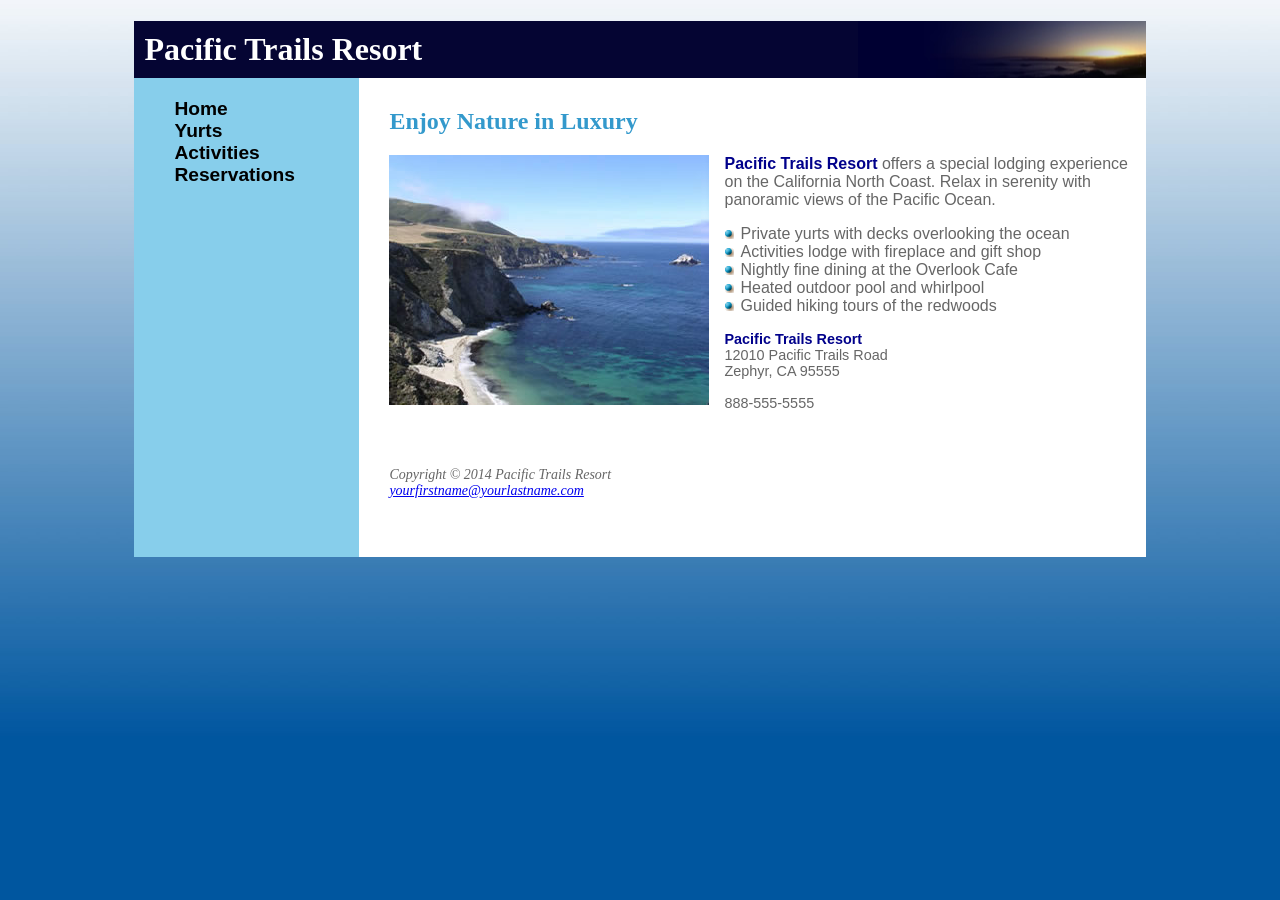
<file: hw2/index.html>
<!DOCTYPE html>
<html lang="en">
<head>
    <title>Pacific Trails Resort</title>
    <meta charset="utf-8">
    <link href="pacific.css" rel="stylesheet">
    <meta name="viewport" content="width=device-width, initial-scale=1.0">
    <!--[if lt IE 9]>
   <script src="http://html5shim.googlecode.com/svn/trunk/html5.js"> </script>   <![endif]-->
</head>
<body>
    <div id="wrapper">
        <header>
            <h1>Pacific Trails Resort</h1>
        </header>
        <nav>
            <ul>
                <li><a href="index.html">Home</a>
                </li>
                <li><a href="yurts.html">Yurts</a>
                </li>
                <li><a href="activities.html">Activities</a>
                </li>
                <li><a href="reservations.html">Reservations</a>
            </ul>
        </nav>
        <div id="content">
            <h2>Enjoy Nature in Luxury</h2>
            <img src="coast.jpg" alt="Pacific Coast">
            <p><span class="resort">Pacific Trails Resort</span> offers a special lodging experience on the California North Coast. Relax in serenity with panoramic views of the Pacific Ocean.</p>
            <ul>
                <li>Private yurts with decks overlooking the ocean</li>
                <li>Activities lodge with fireplace and gift shop</li>
                <li>Nightly fine dining at the Overlook Cafe</li>
                <li>Heated outdoor pool and whirlpool</li>
                <li>Guided hiking tours of the redwoods</li>
            </ul>
            <div id="contact">
                <span class="resort">Pacific Trails Resort</span>
                <br> 12010 Pacific Trails Road
                <br> Zephyr, CA 95555
                <br>
                <br> 888-555-5555
                <br>
                <br>
            </div>
        </div>
        <footer>
            Copyright &copy; 2014 Pacific Trails Resort
            <br>
            <a href="mailto:yourfirstname@yourlastname.com">yourfirstname@yourlastname.com</a>
        </footer>
    </div>
</body>

</html>
</file>
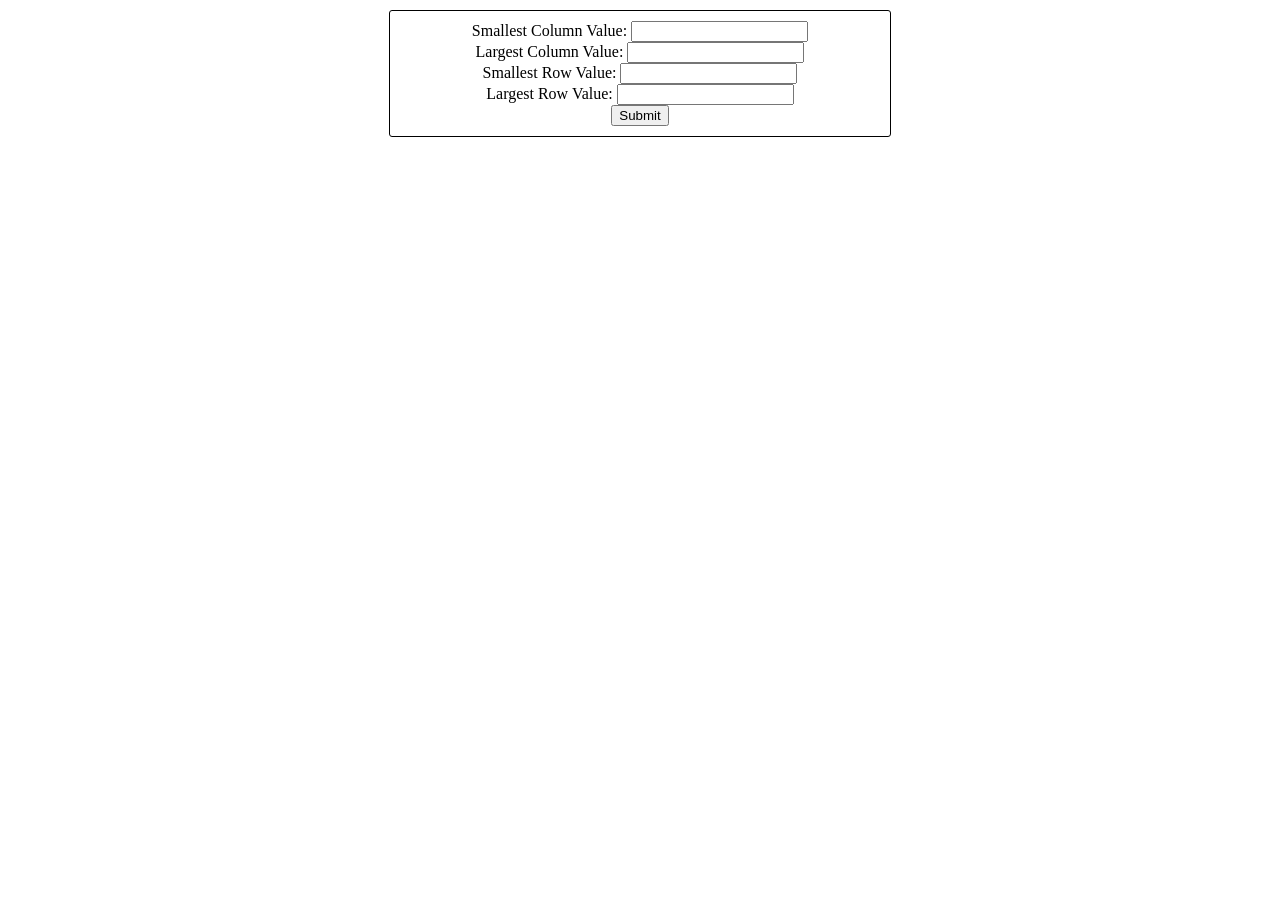
<file: hw3/index.html>
<!--
    Tere Kwong
    10/26/2021

    Webpage that creates a dynamic multiplication table.

    Sources referenced: w3schools

-->

<!DOCTYPE html>
<html lang="en">
<head>
    <title>Multiplication Table</title>
    <meta charset="utf-8">
    <link href="css/style.css" rel="stylesheet">
    <meta name="viewport" content="width=device-width, initial-scale=1.0">
</head>
<body>
    <table id="form">
        <tr>
            <td>
            <form id="frm1" autocomplete="off">
                Smallest Column Value: <input type="text" name="scol"><br>
                Largest Column Value: <input type="text" name="lcol"><br>
                Smallest Row Value: <input type="text" name="srow"><br>
                Largest Row Value: <input type="text" name="lrol"><br>
                <input type="button" onclick="createTable()" value="Submit">
            </form>
            </td>
        </tr>
    </table>

    <p id="error"></p>

    <div id="div1"></div>

    <script src="js/javascript.js"></script>
</body>

</html>
</file>
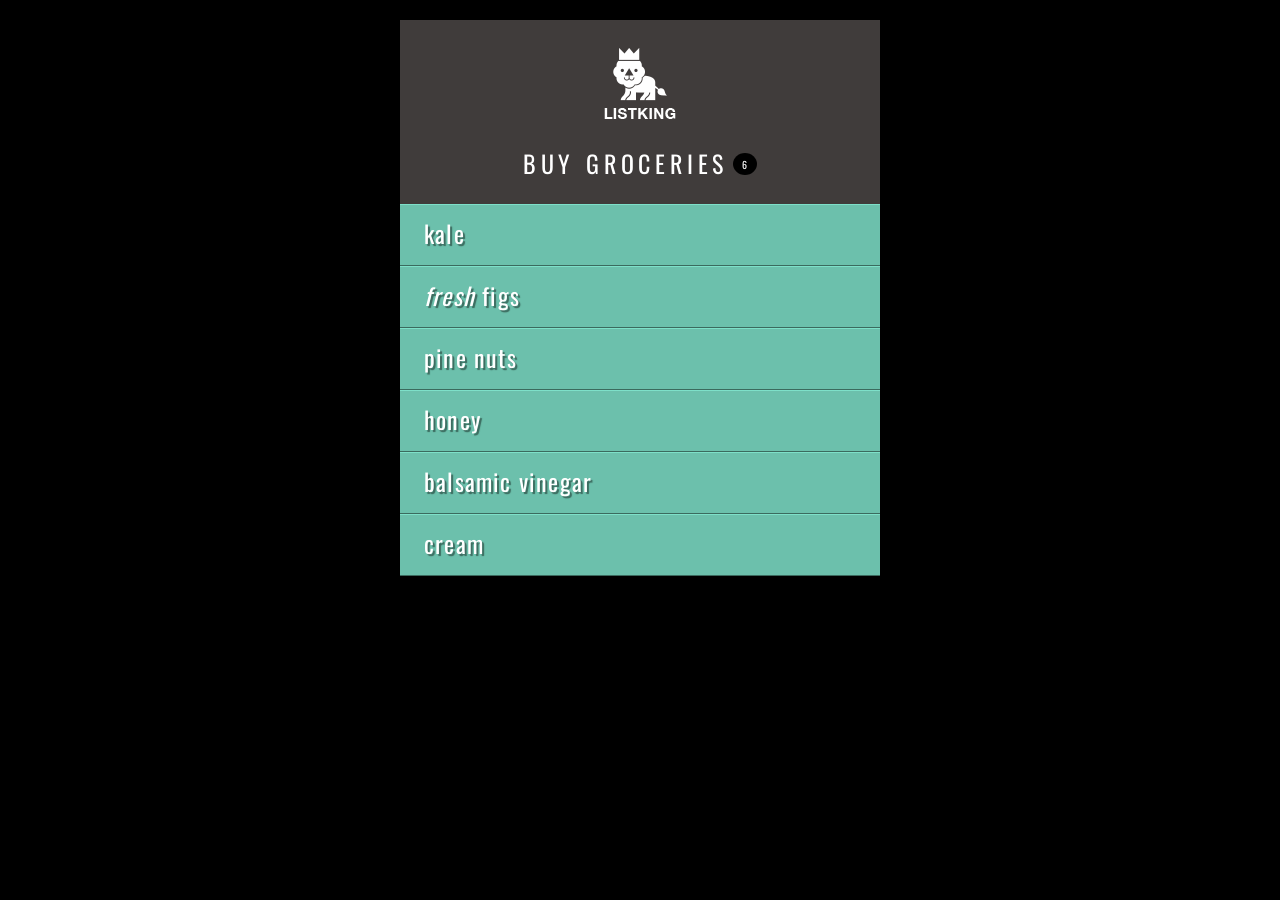
<file: inclass#5/index.html>
<!DOCTYPE html>
<html>
  <head>
    <title>Document Object Model - Example</title>
    <meta name="viewport" content="width=device-width, initial-scale=1.0">
    <link rel="stylesheet" href="css/c05.css">
  </head>
  <body>
    <div id="page">
      <h1 id="header">List</h1>
      <h2>Buy groceries</h2>
      <ul>
        <li id="one"><em>fresh</em> figs</li>
        <li id="two">pine nuts</li>
        <li id="three">honey</li>
        <li id="four">balsamic vinegar</li></ul>
    </div>
    <script src="js/example.js"></script>
  </body>
</html>
</file>
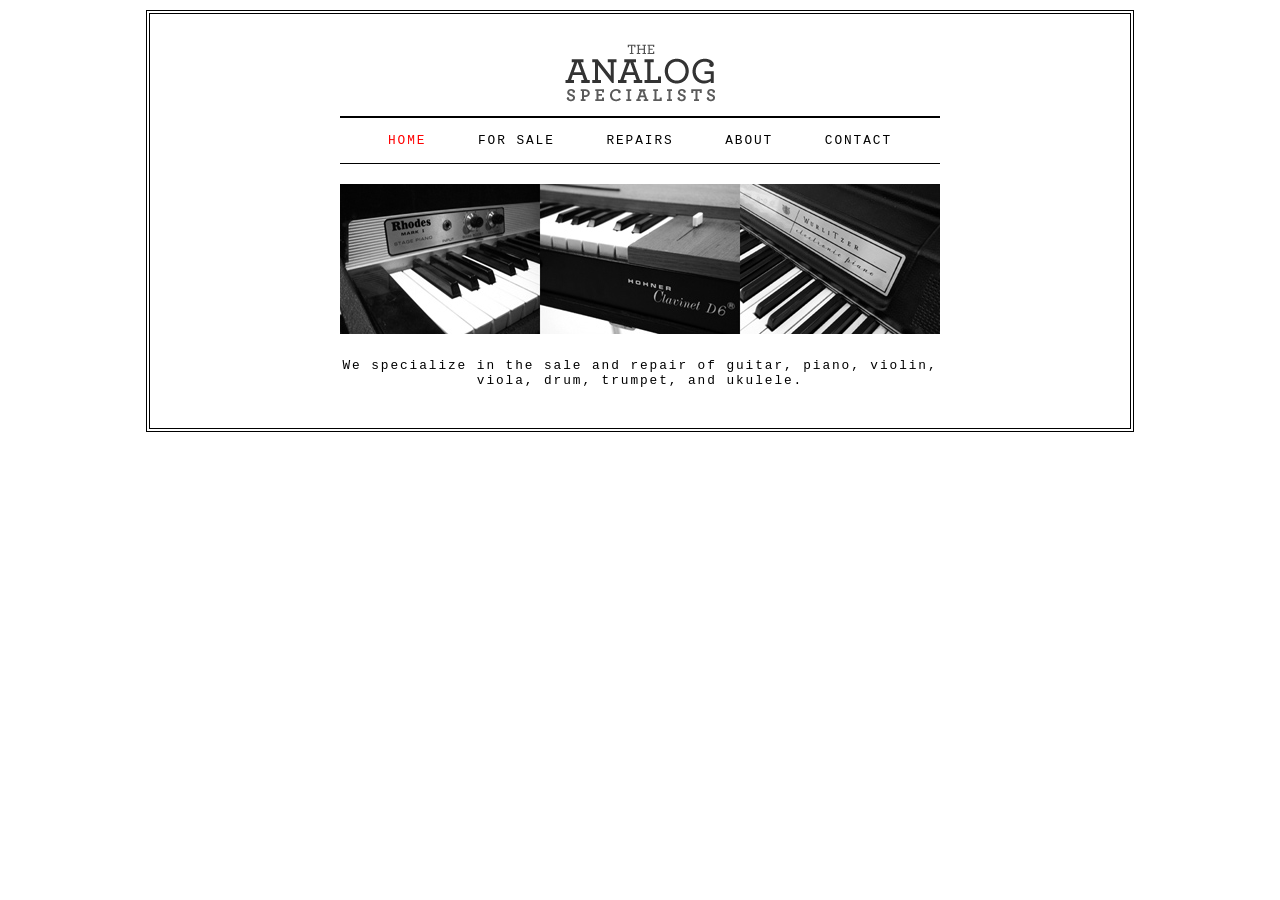
<file: Inclass#2/example.html>
<!DOCTYPE html>
<html>
	<head>
		<link rel="stylesheet" href="styles.css">
		<title>Boxes</title>
	</head>
	<body>
		<div id="page">
			<div id="logo">
				<img src="images/logo.gif" alt="The Specialists" />
			</div>
			<ul id="navigation">
				<li><a href="#" class="on">Home</a></li>
				<li><a href="#">For Sale</a></li>
				<li><a href="#">Repairs</a></li>
				<li><a href="#">About</a></li>
				<li><a href="#">Contact</a></li>
			</ul>
			<p>
				<img src="images/keys.jpg" alt="abcd" />
			</p>
			<p>
				We specialize in the sale and repair of guitar, piano, violin, viola, drum, trumpet, and ukulele.
			</p>
		</div>
	</body>
</html>
</file>
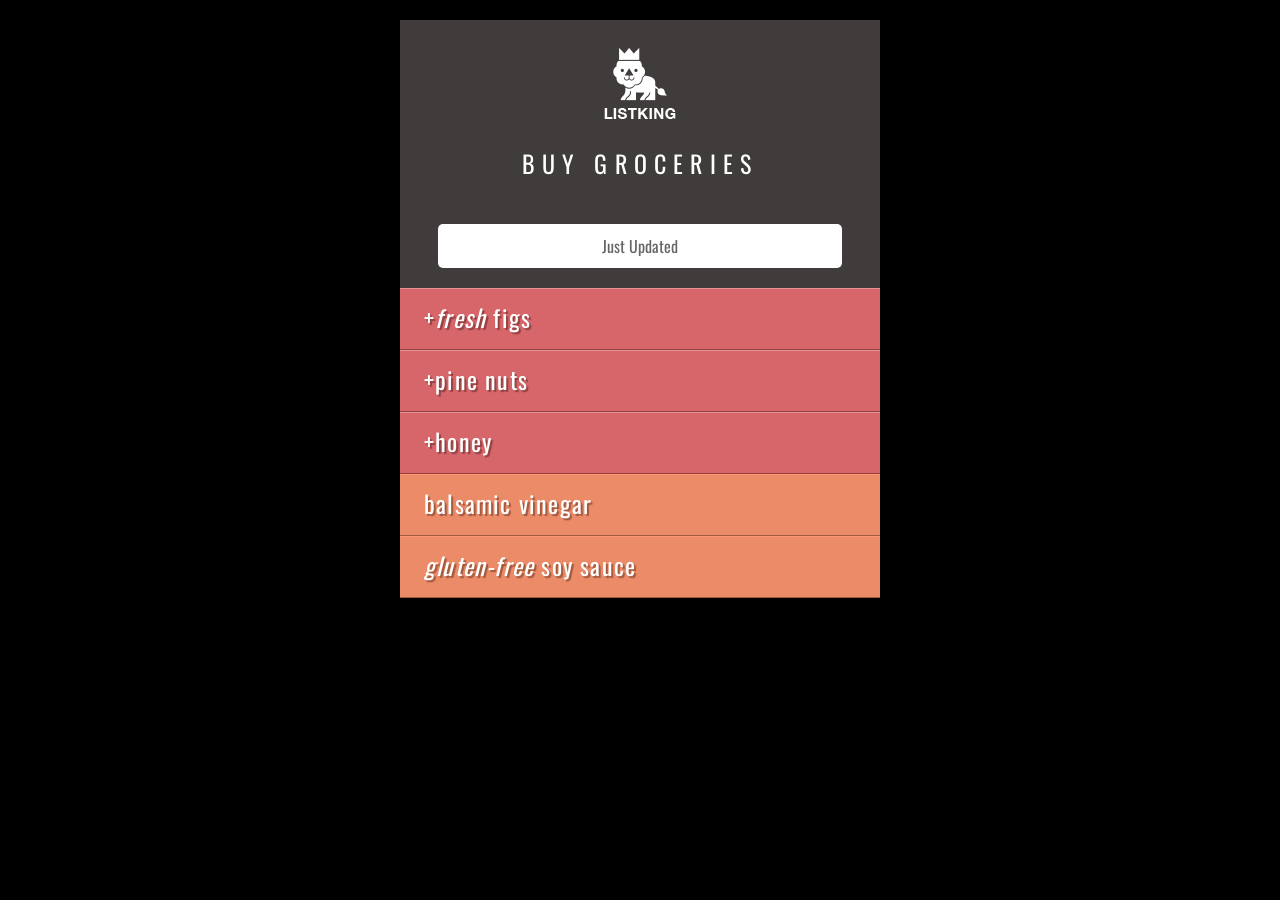
<file: inclass#6/adding-new-content.html>
<!DOCTYPE html>
<html>
  <head>
    <title>Adding New Content</title>
    <link rel="stylesheet" href="css/c07.css" />
  </head>
  <body>
    <div id="page">
      <h1 id="header">List</h1>
      <h2>Buy groceries</h2>
      <ul>
        <li id="one" class="hot"><em>fresh</em> figs</li>
        <li id="two" class="hot">pine nuts</li>
        <li id="three" class="hot">honey</li>
        <li id="four">balsamic vinegar</li>
      </ul>
    </div>
    <script src="https://ajax.googleapis.com/ajax/libs/jquery/3.1.1/jquery.min.js"></script>
    <script src="js/adding-new-content.js"></script>
  </body>
</html>
</file>
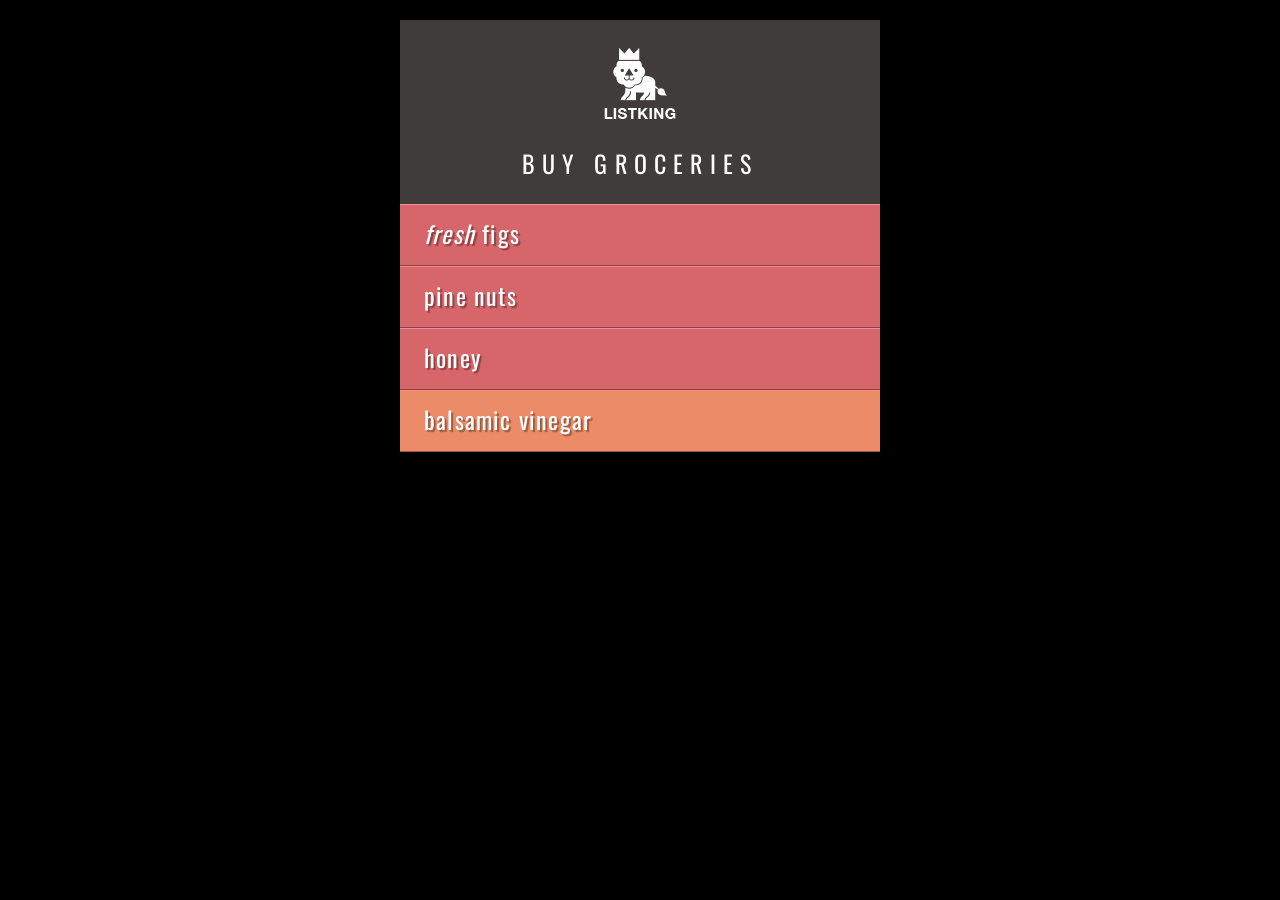
<file: inclass#6/attributes.html>
<!DOCTYPE html>
<html>
  <head>
    <title>Attributes</title>
    <link rel="stylesheet" href="css/c07.css" />
  </head>
  <body>
    <div id="page">
      <h1 id="header">List</h1>
      <h2>Buy groceries</h2>
      <ul>
        <li id="one" class="hot"><em>fresh</em> figs</li>
        <li id="two" class="hot">pine nuts</li>
        <li id="three" class="hot">honey</li>
        <li id="four">balsamic vinegar</li>
      </ul>
    </div>
    <script src="https://ajax.googleapis.com/ajax/libs/jquery/3.1.1/jquery.min.js"></script>
    <script src="js/attributes.js"></script>
  </body>
</html>
</file>
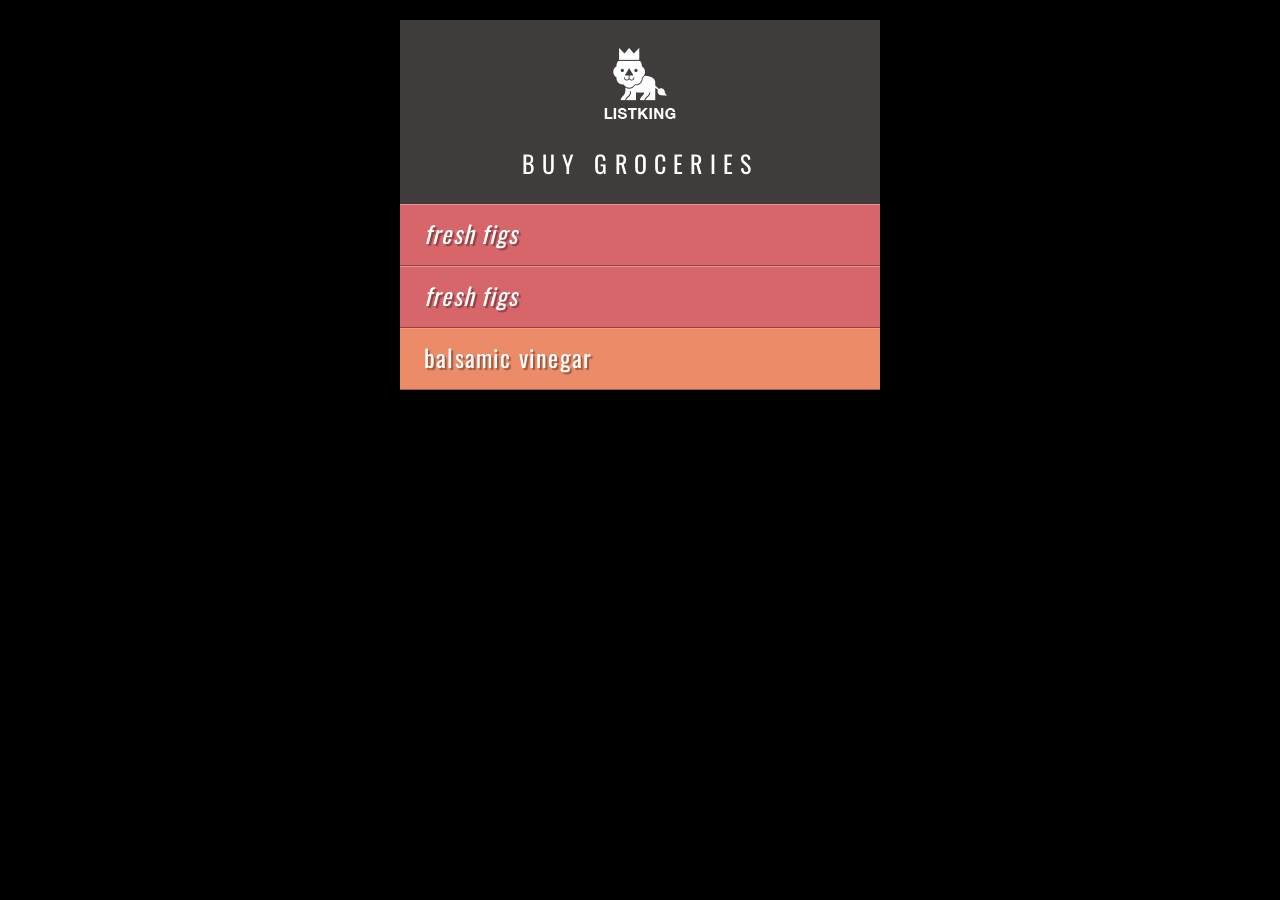
<file: inclass#6/changing-content.html>
<!DOCTYPE html>
<html>
  <head>
    <title> Changing Contents</title>
    <link rel="stylesheet" href="css/c07.css" />
  </head>
  <body>
    <div id="page">
      <h1 id="header">List</h1>
      <h2>Buy groceries</h2>
      <ul>
        <li id="one" class="hot"><em>fresh</em> figs</li>
        <li id="two" class="hot">pine nuts</li>
        <li id="three" class="hot">honey</li>
        <li id="four">balsamic vinegar</li>
      </ul>
    </div>
    <script src="js/jquery-1.11.0.js"></script>
      <script src="https://ajax.googleapis.com/ajax/libs/jquery/3.1.1/jquery.min.js"></script>
    <script src="js/changing-content.js"></script>
  </body>
</html>
</file>
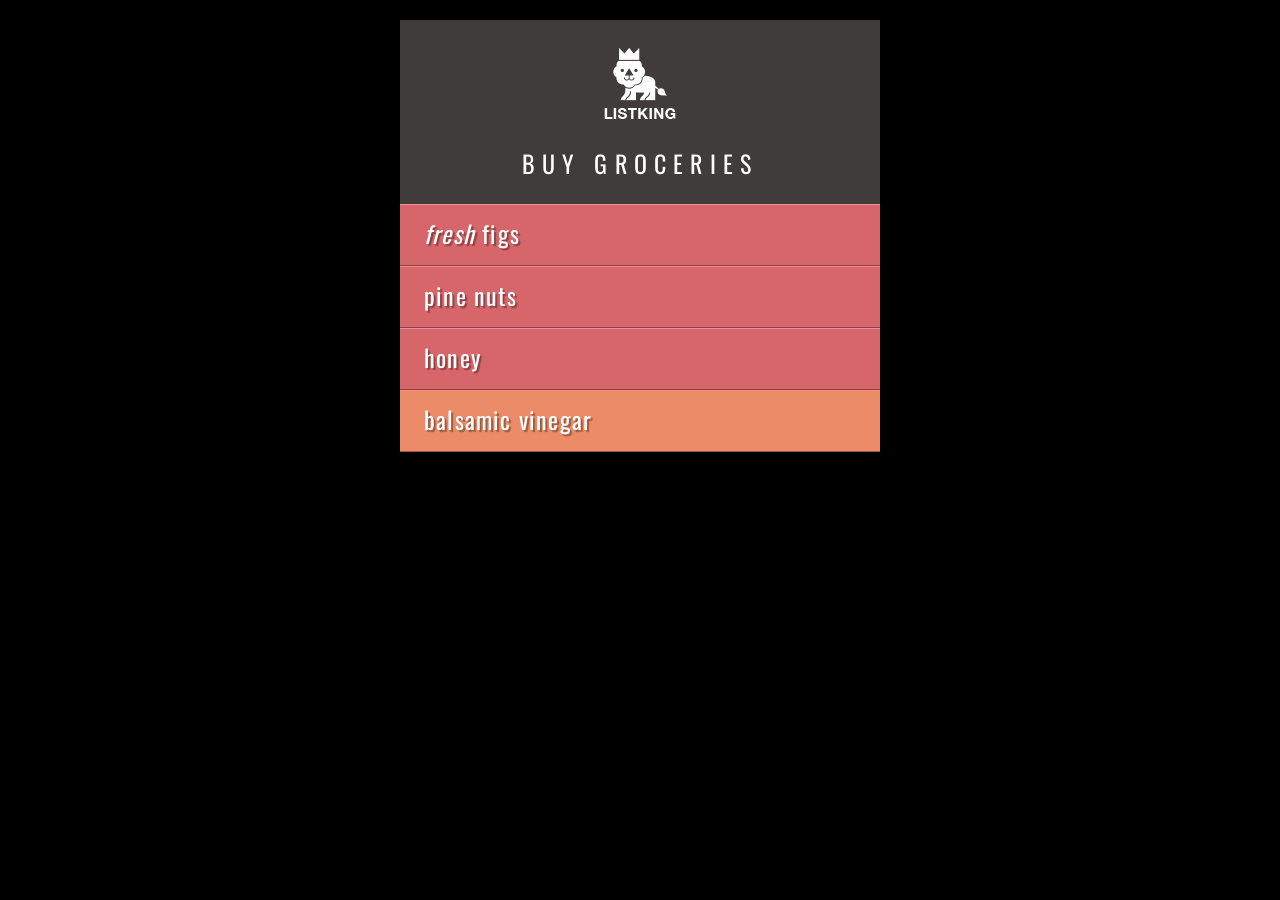
<file: inclass#6/css.html>
<!DOCTYPE html>
<html>
  <head>
    <title>CSS</title>
    <link rel="stylesheet" href="css/c07.css" />
  </head>
  <body>
    <div id="page">
      <h1 id="header">List</h1>
      <h2>Buy groceries</h2>
      <ul>
        <li id="one" class="hot"><em>fresh</em> figs</li>
        <li id="two" class="hot">pine nuts</li>
        <li id="three" class="hot">honey</li>
        <li id="four">balsamic vinegar</li>
      </ul>
    </div>
    <script src="https://ajax.googleapis.com/ajax/libs/jquery/3.1.1/jquery.min.js"></script>
    <script src="js/css.js"></script>
  </body>
</html>
</file>
<file: hw2/pacific.css>
header, hgroup, nav, footer, figure, figcaption, aside, section, article {
	display: block;
}

body {
	/*min-width: 600px;
	margin-left: 10%;
	margin-right: 10%;*/
	background-image: url("ptrbackground.jpg");
	background-color: #00569f;
	color: #666666;
	font-family: Arial, Helvetica, sans-serif;
}

#wrapper {
	min-width: 600px;
	margin: auto;
	width: 80%;
	background-color: skyblue;
}

header {
	color: white;
	background-color: rgb(5, 5, 51);
	background-image: url("sunset.jpg");
	background-repeat: no-repeat;
	background-position: right;
}

#content {
	padding-left: 30px;
	padding-top: 10px;
	background-color: white;
	border-left: 225px solid skyblue;
	/*margin-left: 15%;*/
}

#content img{
	float:left;
	padding-right: 2%;
}

#content ul{
	list-style: inside url("marker.gif");
}

#contact{
	padding-right: 20px;
}

nav {
	margin-right: 30px;
	float: left;
	/*background-color: skyblue;*/
	width: 225px;
}

nav ul {
	text-decoration: none;
	font-size: 1.2em;
	list-style-type: none;
}

nav a {
	color: black;
	font-weight: bold;
	text-decoration: none;
}

nav a:hover {
	color: #FFFFFF;
}

h1 {
	margin-bottom: 0;
	padding: 10px;
}

h2 {
	color: #3399CC;
}

h1,
h2 {
	font-family: Georgia, "Times New Roman", serif;
}

#contact {
	font-size: 90%;
}

dt {
	color: #000033;
}

footer {
	font-size: 14px;
	font-style: italic;
	height: 60px;
	padding-top: 40px;
	padding-bottom: 30px;
	border-left: 225px solid skyblue;
	background-color: white;
	font-family: Georgia, "Times New Roman", serif;
	padding-left: 30px;
}

.resort {
	color: darkblue;
	font-weight: bold;
}
</file>
<file: hw3/css/style.css>
/*
    Tere Kwong
    10/26/2021

    css for index.html

    Sources referenced: w3schools
*/

body {
    min-width: 500px;
    min-height: 500px;
}

/* contains the form and submit button */
#form {
    margin: auto;
}

#form table, tr, td {
    text-align: center;
    width: 480px;
    padding: 10px;
    border: 1px solid black;
    border-radius: 3px;
    border-collapse: collapse;
}

/* the error message that is displayed for invalid inputs*/
#error {
    margin: auto;
    text-align: center;
    padding: 10px;
    font-weight: bold;
    font-size: 20px;
}

/* contains the generated table */
#div1 {
    margin: auto;
    overflow-x: auto;
    overflow-y: auto;
    height: 500px;
    width: 500px;
}

#div1 table {
    background-color: white;
}

#div1 table, th, td {
    border: 1px solid black;
    border-radius: 3px;
}

#div1 th {
    position: sticky;
    top: 0;
    background-color: black;
    color: white;
}

#div1 th:first-child {
    position: sticky;
    left: 0;
}

#div1 td:first-child{
    visibility: hidden;
}

#div1 td {
    text-align: center;
    padding: 3px;
    font-weight:bold;
}

#div1 tr:nth-child(2n + 1){
    background-color: orange;
}

#div1 tr {
    background-color: lightblue;
}
</file>
<file: inclass#5/css/c05.css>
@import url(http://fonts.googleapis.com/css?family=Oswald);

body {
	background-color: #000;
	font-family: 'Oswald', 'Futura', sans-serif;
	margin: 0; 
	padding: 0;}

#page {
	background-color: #403c3b;
	margin: 0 auto 0 auto;}
	/* Responsive page rules at bottom of style sheet */

h1 {
	background-image: url(../images/kinglogo.png);
	background-repeat: no-repeat;
	background-position: center center;
	text-align: center;
	text-indent: -1000%;
	height: 75px;
	line-height: 75px;
	width: 117px;
	margin: 0 auto 0 auto;
	padding: 30px 10px 20px 10px;}

h2 {
	color: #fff;
	font-size: 24px;
	font-weight: normal;
	text-align: center;
	text-transform: uppercase;
	letter-spacing: .2em;
	margin: 0 0 23px 0;}

h2 span {
	border-radius: 50%;
	background-color: #000;
	font-size: 10px;
  text-align: center;
  display: inline-block;
  position: relative;
  top: -5px;
  height: 18px;
  width: 20px;
  margin-left: 5px;
  padding: 4px 0 0 4px;}

ul {
	background-color: #584f4d;
	border:none;
	padding: 0;
	margin: 0;}

li {
	background-color: #ec8b68;
	color: #fff;
	border-top: 1px solid #fe9772;
	border-bottom: 1px solid #9f593f;
	font-size: 24px;
	letter-spacing: .05em;
	list-style-type: none;
	text-shadow: 2px 2px 1px #9f593f;
	height: 50px;
	padding-left: 1em;
	padding-top: 10px;}

.hot {
	background-color: #d7666b;
	color: #fff;
	text-shadow: 2px 2px 1px #914141;
	border-top: 1px solid #e99295;
	border-bottom: 1px solid #914141;}

.cool {
	background-color: #6cc0ac;
	color: #fff;
	text-shadow: 2px 2px 1px #3b6a5e;
	border-top: 1px solid #7ee0c9;
	border-bottom: 1px solid #3b6a5e;}

.complete {
  background-color: #999;
	color: #fff;
	background-image: url("../images/icon-trash.png");
	background-position: center, right;
	background-repeat: no-repeat;
	border-top: 1px solid #666;
	text-shadow: 2px 2px 1px #333;}

li a {
	color: #fff;
	text-decoration: none;
	background-image: url("../images/icon-link.png");
	background-position: center, right;
	background-repeat: no-repeat;
    padding-right: 36px;}

p {
	color: #403c3b; 
	background-color: #fff;
	border-radius: 5px;
	text-align: center;
	padding: 10px;
	margin: 20px auto 20px auto;
	min-width: 20%; 
	max-width: 80%; }

#scriptResults {
	padding-bottom: 10px;}

/* Small screen - acts like the app would */
@media only screen and (max-width: 500px) {
    body {
        background-color: #584f4d;
    }
    #page {
        max-width: 480px;
    }
}
@media only screen and (min-width: 501px) and (max-width: 767px) {
    #page {
        max-width: 480px;
        margin: 20px auto 20px auto;
    }
}
@media only screen and (min-width: 768px) and (max-width: 959px) {
    #page {
        max-width: 480px;
        margin: 20px auto 20px auto;
    }
}
/* Larger screens act like a demo for the app */
@media only screen and (min-width: 960px) {
    #page {
        max-width: 480px;
        margin: 20px auto 20px auto;
   	}
}
@media (-webkit-min-device-pixel-ratio: 2), (min-resolution: 192dpi) { 
    h1{
        background-image: url(../images/2xkinglogo.png);
        background-size: 72px 72px;
    }
}
</file>
<file: Inclass#2/styles.css>
#page {
    border: 4px;
    border-style: double;
    padding: 20px;
    max-width: 940px;
    min-width: 720px;
    margin-left: auto;
    margin-right: auto;
    margin-top: 10px;
    margin-bottom: 10px;
}

#logo {
    width: 150px;
    margin-top: 10px;
    margin-bottom: 10px;
    margin-left: auto;
    margin-right: auto;
}

body {
    font-size: 80%;
    font-family: 'Courier New', Courier, monospace;
    letter-spacing: 0.15em;
    margin: auto;
}

#navigation {
    width: 570px;
    padding: 15px;
    margin-top: 0px;
    margin-bottom: 0px;
    margin-left: auto;
    margin-right: auto;
    border-style: solid;
    border-color: black;
    border-left: none;
    border-right: none;
    border-top-width: 2px;
    border-bottom-width: 1px;
    text-align: center;
} 

li {
    text-align: center;
    display: inline;
    margin-top: 0px;
    margin-bottom: 0px;
    margin-left: 3px;
    margin-right: 3px;
}

li a {
    color: black;
    text-transform: uppercase;
    text-decoration: none;
    padding: 6px 18px 5px 18px
}

li a.on {
    color: red;
}

li a:hover:not(.on){
    color: red;
}

p {
    text-align: center;
    width: 600px;
    margin-top: 20px;
    margin-bottom: 20px;
    margin-left: auto;
    margin-right: auto;
}
</file>
<file: inclass#6/css/c07.css>
@import url(http://fonts.googleapis.com/css?family=Oswald);

body {
  background-color: #000;
  font-family: 'Oswald', 'Futura', sans-serif;
  margin: 0; 
  padding: 0;}

#page {
  background-color: #403c3b;
  margin: 0 auto 0 auto;
  position: relative;
  text-align: center;}
  /* Responsive page rules at bottom of style sheet */

h1 {
  background-image: url(../images/kinglogo.png);
  background-repeat: no-repeat;
  background-position: center center;
  text-align: center;
  text-indent: -1000%;
  height: 75px;
  line-height: 75px;
  width: 117px;
  margin: 0 auto 0 auto;
  padding: 30px 10px 20px 10px;}

h2 {
  color: #fff;
  font-size: 24px;
  font-weight: normal;
  text-align: center;
  text-transform: uppercase;
  letter-spacing: .3em;
  display: inline-block;
  margin: 0 0 23px 0;}

h2 span {
  background-color: #fff;
  color: #000;
  font-size: 12px;
  text-align: center;
  letter-spacing: 0;
  display: inline-block;
  position: relative;
  border-radius: 50%;
  top: -5px;
  height: 22px;
  width: 26px;
  padding: 4px 0 0 0;}

ul {
  border:none;
  padding: 0;
  margin: 0;}

li {
  background-color: #ec8b68;
  color: #fff;
  border-top: 1px solid #fe9772;
  border-bottom: 1px solid #9f593f;
  font-size: 24px;
  letter-spacing: .05em;
  list-style-type: none;
  text-shadow: 2px 2px 1px #9f593f;
  text-align: left;
  height: 50px;
  padding-left: 1em;
  padding-top: 10px;}

li a {
  color: #fff;
  background-image: url('../images/icon-link.png');
  background-position: right, center;
  background-repeat: no-repeat;
  text-decoration: none;
  padding-right: 36px;}

li.complete a {
  background-image: none;}

p {
  background-color: #fff;
  color: #666; 
  padding: 10px;
  display: inline-block;
  margin: 20px auto 20px auto;
  width: 80%;
  border-radius: 5px;
  text-align: center;}

.hot {
  background-color: #d7666b;
  color: #fff;
  text-shadow: 2px 2px 1px #914141;
  border-top: 1px solid #e99295;
  border-bottom: 1px solid #914141;}

.cool {
  background-color: #6cc0ac;
  color: #fff;
  text-shadow: 2px 2px 1px #3b6a5e;
  border-top: 1px solid #7ee0c9;
  border-bottom: 1px solid #3b6a5e;}

.complete {
  background-color: #999;
  color: #fff;
  background-image: url("../images/icon-trash.png");
  background-position: right, center;
  background-repeat: no-repeat;
  border-top: 1px solid #666;
  border-bottom: 1px solid #b0b0b0;
  text-shadow: 2px 2px 1px #333;}

.complete a {display:block;}

.favorite {
  background-image: url('../images/icon-heart.png');
  background-position: right, center;
  background-repeat: no-repeat;}

em.seasonal
 {
  background-image: url('../images/icon-calendar.png');
  background-position: left  center;
  background-repeat: no-repeat;
  padding-left: 30px;}


/* FORM STYLES */

form {
  padding: 0 20px 20px 20px;}

label {
  color: #fff;
  display: block;
  margin: 10px 0 10px 0;
  font-size: 24px;}

input[type='text'], input[type='password'], textarea {
  background-color: #999;
  color: #333;
  font-size: 24px;
  width: 96%;
  padding: 4px 6px;
  border: 1px solid #999;
  border-radius: 8px;}

input[type='submit'], a.add, button, a.show {
  background-color: #cb6868;
  color: #f3dad1;
  border-radius: 8px;
  border: none;
  padding: 8px 10px;
  margin-top: 10px;
  font-family: 'Oswald', 'Futura', sans-serif;
  font-size: 18px;
  text-decoration: none;
  text-transform: uppercase;}

input[type='submit'], a.add, button {
  float: right;} 

input[type='text']:focus, input[type='password']:focus, textarea:focus {
  border: 1px solid #fff;
  background-color: #fff;
  outline: none;}

input[type='submit']:hover, a.add:hover, a.show:hover {
  background-color: #000;
  color: #fff;
  cursor: pointer;}


::-webkit-input-placeholder {color: #403c3b; font-family: arial, sans-serif;}
:-moz-placeholder { /* Firefox 18- */ color: #403c3b; font-family: arial, sans-serif;}
::-moz-placeholder {  /* Firefox 19+ */ color: #403c3b; font-family: arial, sans-serif;}
:-ms-input-placeholder { color: #403c3b; font-family: arial, sans-serif;}


textarea {
  width: 96%;
  height: 5em;
  line-height: 1.4em;}

select, option {
  font-size: 16px;}

#feedback, #termsHint {
  color: #fff;
  background-image: url('../images/warning.png');
  background-repeat: no-repeat;
  background-position: 2px 14px;
  padding: 10px 0 0 22px;}

#packageHint {
  color: #fff;
  background-image: url('../images/hint.png');
  background-repeat: no-repeat;
  background-position: 2px 5px;
  padding-left: 22px;}

label.selectbox {
  display: inline;}

label.checkbox {
  display: inline;
  font-size: 16px;}

/* Link to show list */
h2 a {
  font-size: 12px; }

a.show{
  font-size: 12px; 
  padding: 5px; 
  letter-spacing: 0; 
  position: relative;
  top: -5px;
  left: 10px;}

/* form example */
#newItemButton {padding: 10px 20px 75px 20px; display: none;}
#newItemForm {padding-top: 20px;}
#itemDescription {width: 360px;}
#newItemForm input[type='submit'] {margin-top: 0; text-align: left;}

/* Attributes example */
#group {
  margin: 10px;
  border: 2px solid #fff;}

/* Events object */
.date, li i {
  font-size: 12px;
  padding-left: 8px;}


/* Additional styles for position example */
#slideAd {
  width: 130px;
  height: 60px;
  background-color: #403c3b;
  background-image: url('../images/adverlion.png');
  background-repeat: no-repeat;
  background-position: 10px center;
  color: #fff;
  border-top: 1px solid #fff;
  border-left: 1px solid #fff;
  border-bottom: 1px solid #fff;
  padding: 25px 20px 10px 85px;
  position: fixed;
  bottom: 20px;
  right: -235px;
  text-transform: uppercase;}

#footer {
  background:none;
  color: #fff;}

/* Small screen:mobile */
@media only screen and (max-width: 500px) {
  body {
      background-color: #403c3b;
  }
  #page {
    max-width: 480px;
  }
}
@media only screen and (min-width: 501px) and (max-width: 767px) {
  #page {
    max-width: 480px;
    margin: 20px auto 20px auto;
  }
}
@media only screen and (min-width: 768px) and (max-width: 959px) {
  #page {
    max-width: 480px;
    margin: 20px auto 20px auto;
  }
}
/* Larger screens act like a demo for the app */
@media only screen and (min-width: 960px) {
  #page {
    max-width: 480px;
    margin: 20px auto 20px auto;
  }
}
@media (-webkit-min-device-pixel-ratio: 2), (min-resolution: 192dpi) { 
  h1{
    background-image: url(../images/2xkinglogo.png);
    background-size: 72px 72px;
  }
}
</file>
